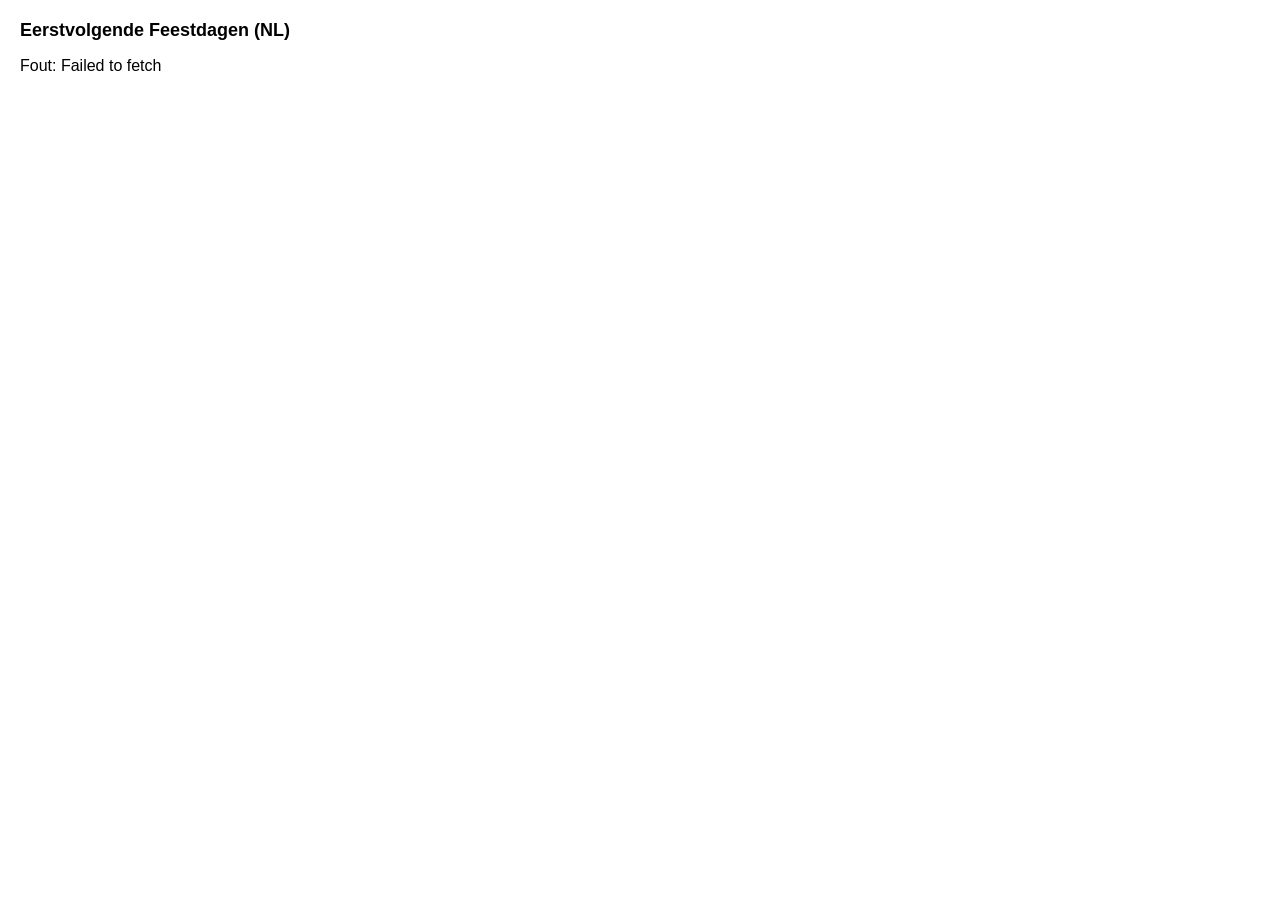
<file: feestdagen/index.html>
<!DOCTYPE html>
<html lang="nl">
<head>
    <meta charset="UTF-8">
    <title>Feestdagen</title>
    <link rel="stylesheet" href="style.css">
</head>
<body>
    <h1>Eerstvolgende Feestdagen (NL)</h1>
    <div id="holidays"></div>
    <script src="script.js"></script>
</body>
</html>
</file>
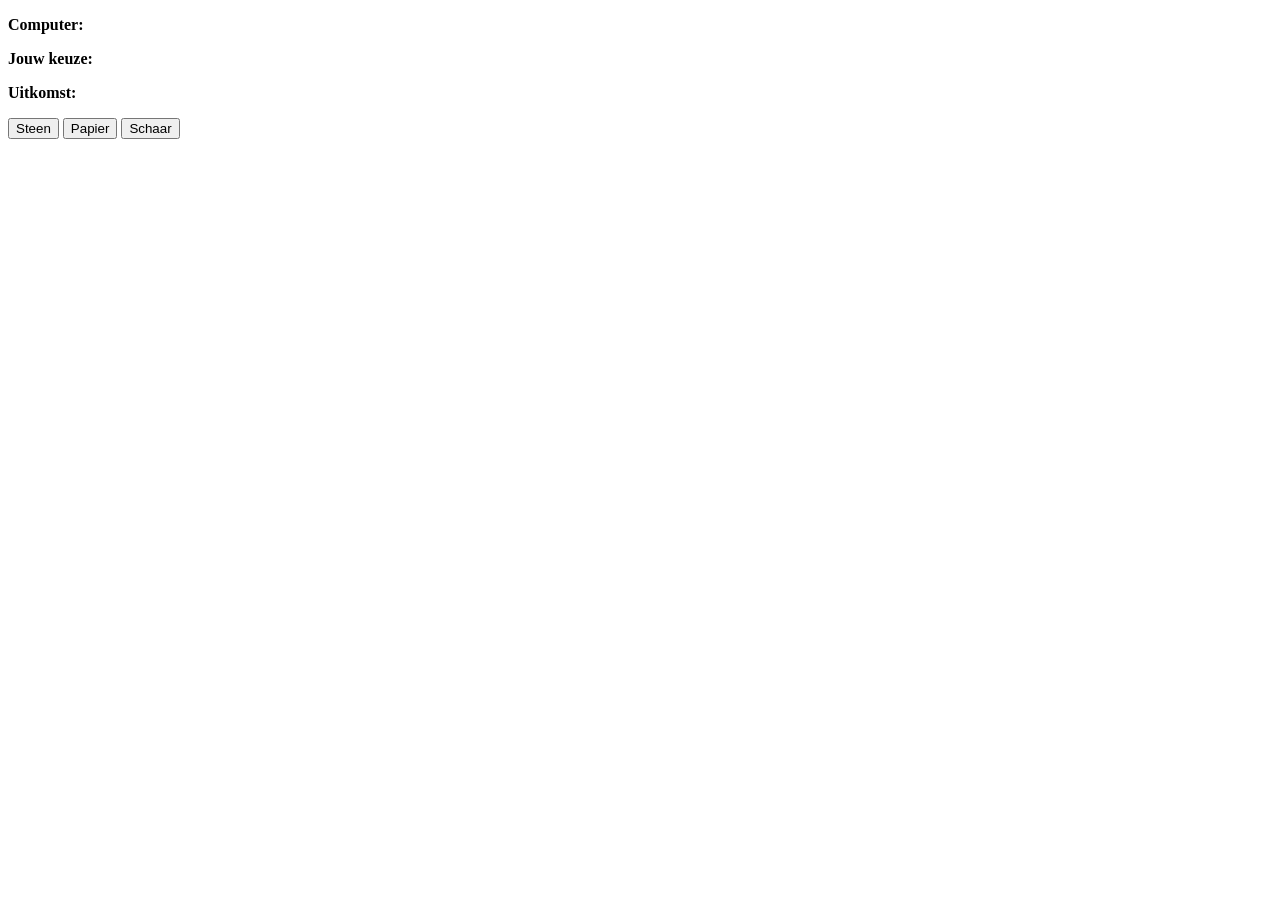
<file: sps v1/index.html>
<!DOCTYPE html>
<html lang="nl">
<head>
  <meta charset="UTF-8">
  <title>Steen Papier Schaar</title>
</head>
<body>

  <p><strong>Computer:</strong> <span id="computer"></span></p>
<p><strong>Jouw keuze:</strong> <span id="human"></span></p>
<p><strong>Uitkomst:</strong> <span id="result"></span></p>
  <button id="steenBtn">Steen</button>
  <button id="papierBtn">Papier</button>
  <button id="schaarBtn">Schaar</button>

  <script src="script.js"></script>
</body>
</html>
</file>
<file: feestdagen/style.css>
body {
    font-family: Arial, sans-serif;
    margin: 20px;
}

h1 {
    font-size: 18px;
}

ul {
    list-style: none;
    padding: 0;
}

li {
    padding: 8px 0;
    border-bottom: 1px solid #ccc;
}
</file>
